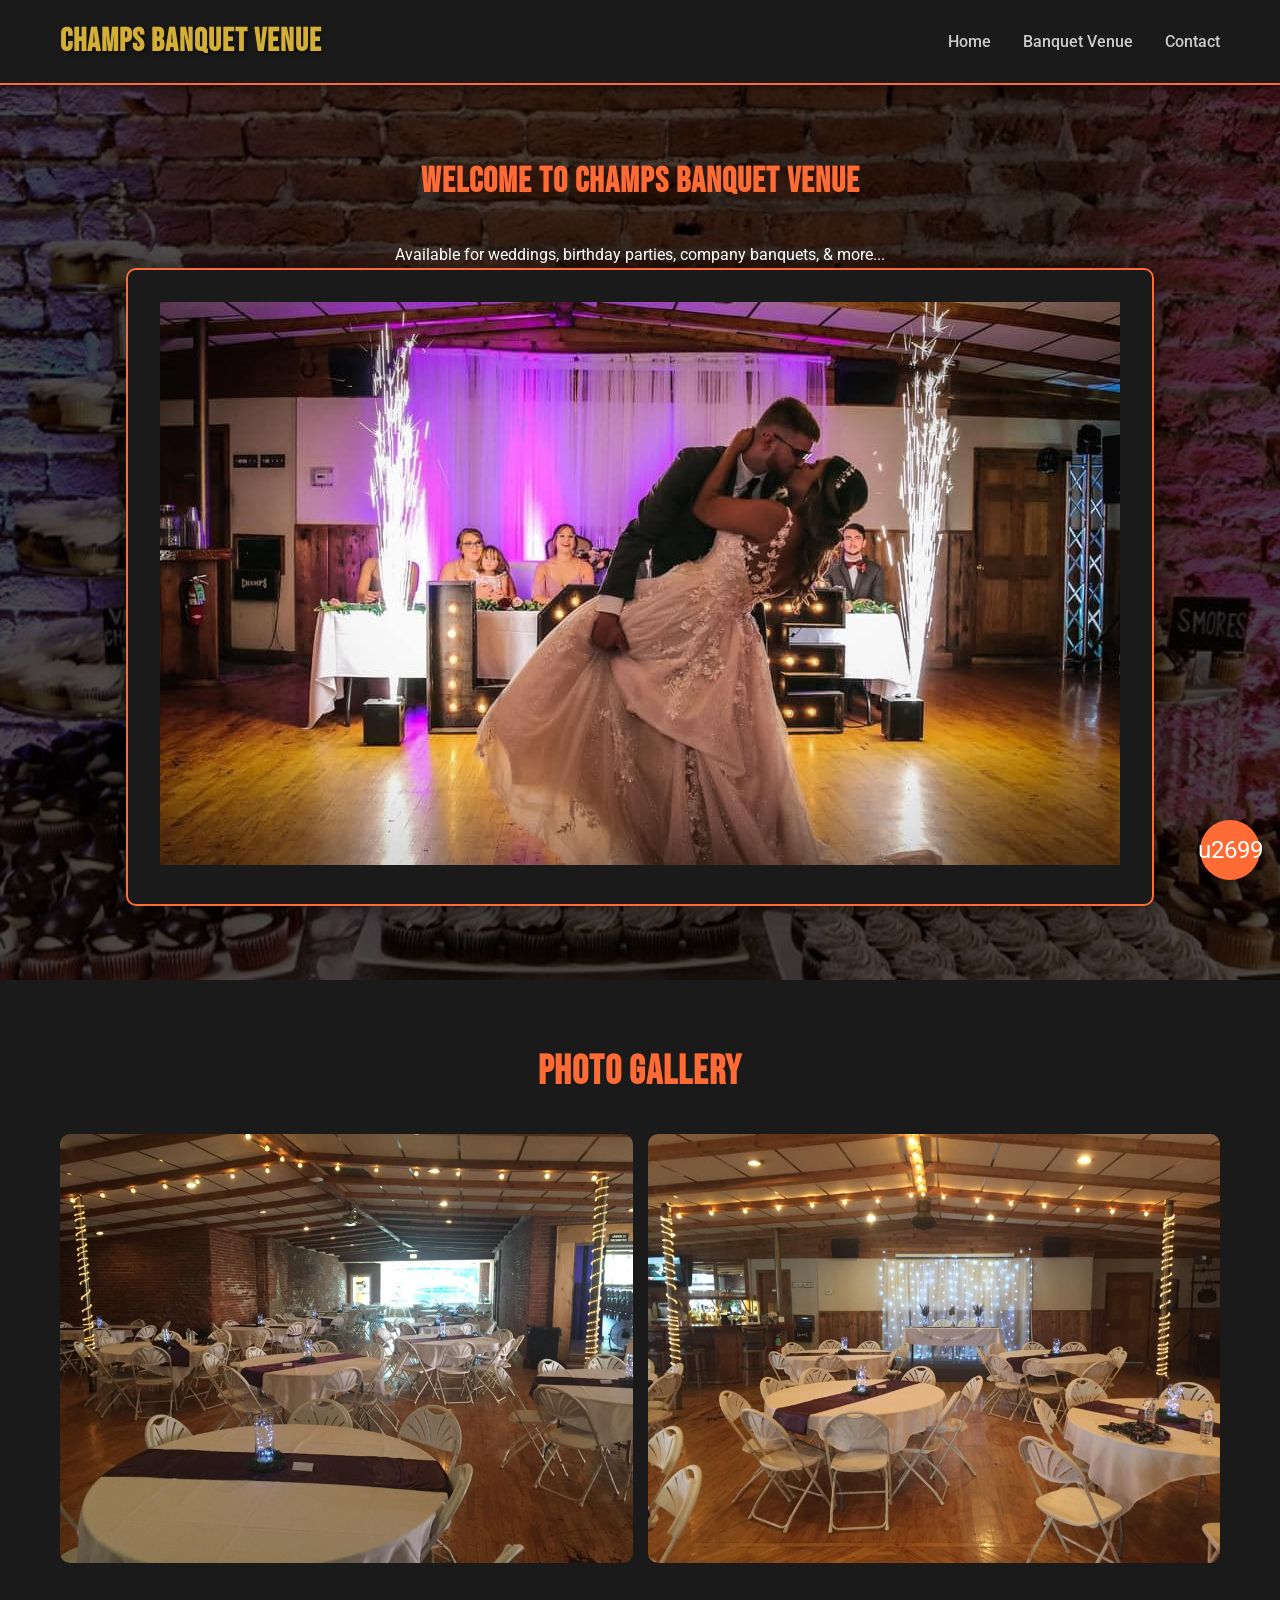
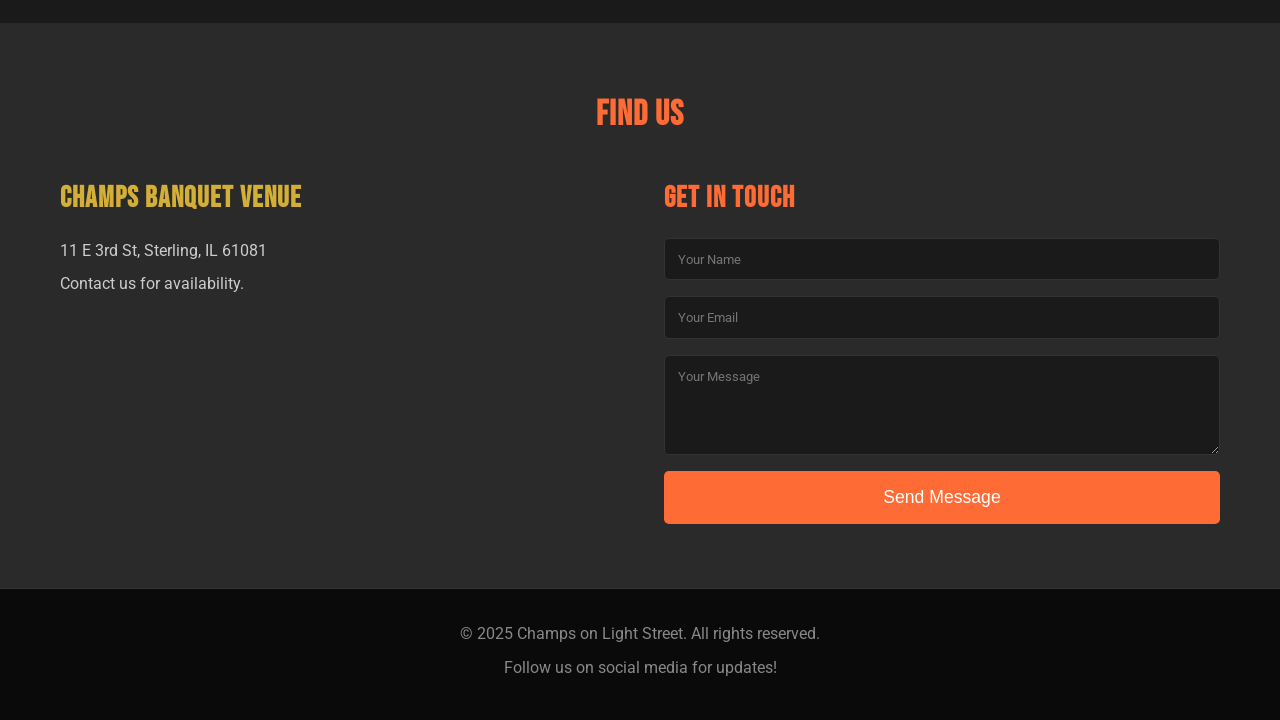
<file: banquetvenue.html>
<!DOCTYPE html>
<html lang="en">
<head>
    <meta charset="UTF-8">
    <meta name="viewport" content="width=device-width, initial-scale=1.0">
    <title>Champs on Light Street</title>
    <meta name="description" content="Champs Banquet Venue">
    <link rel="stylesheet" href="styles.css">
    <link rel="preconnect" href="https://fonts.googleapis.com">
    <link rel="preconnect" href="https://fonts.gstatic.com" crossorigin>
    <link href="https://fonts.googleapis.com/css2?family=Bebas+Neue&family=Roboto:wght@300;400;700&display=swap" rel="stylesheet">
    <link rel="icon" href="/images/ChampsGlovesLogo1.png" type="image/png">
</head>
<body>
    <header>
        <nav>
            <div class="container">
                <h1 class="logo">Champs Banquet Venue</h1>
                <ul class="nav-links">
                    <li><a href="/index.html">Home</a></li>
                    <li><a href="/banquetvenue.html">Banquet Venue</a></li>
                    <li><a href="#contact">Contact</a></li>
                </ul>
            </div>
        </nav>
    </header>

    <main>
        <!-- Hero Section -->
        <section class="hero-banquet">
            <div class="hero-banquet-content">
                <h2>Welcome to Champs Banquet Venue</h2>
                <p>Available for weddings, birthday parties, company banquets, & more...</p>
                <div class="hero-highlight">
                    <img src="/images/WeddingKiss.jpg" alt="Champs Venue Photo 4">
                </div>
            </div>
        </section>

        <!-- Gallery Section -->
        <section id="gallery" class="gallery-section">
        <div class="container">
            <h2>Photo Gallery</h2>
            <div class="gallery-grid">
            <img src="/images/VenueHall.jpg" alt="Champs Venue Photo 1">
            <img src="/images/VenueHall3.jpg" alt="Champs Venue Photo 2">
            </div>
        </div>
        </section>

        <!-- Contact Section -->
        <section id="contact" class="contact-section">
            <div class="container">
                <h2>Find Us</h2>
                <div class="contact-content">
                    <div class="contact-info">
                        <h3>Champs Banquet Venue</h3>
                        <p>11 E 3rd St, Sterling, IL 61081</p>
                        <p>Contact us for availability.</p>
                    </div>
                    <div class="contact-form">
                        <h3>Get in Touch</h3>
                        <form id="contact-form">
                            <input type="text" id="name" placeholder="Your Name" required>
                            <input type="email" id="email" placeholder="Your Email" required>
                            <textarea id="message" placeholder="Your Message" required></textarea>
                            <button type="submit">Send Message</button>
                        </form>
                    </div>
                </div>
            </div>
        </section>
    </main>

    <footer>
        <div class="container">
            <p>&copy; 2025 Champs on Light Street. All rights reserved.</p>
            <p>Follow us on social media for updates!</p>
        </div>
    </footer>

    <script src="js/app.js"></script>
</body>
</html>
</file>
<file: styles.css>
/* Reset and Base Styles */
* {
    margin: 0;
    padding: 0;
    box-sizing: border-box;
}

:root {
    --primary-dark: #0a0a0a;
    --secondary-dark: #1a1a1a;
    --accent-dark: #2a2a2a;
    --text-primary: #ffffff;
    --text-secondary: #cccccc;
    --text-muted: #888888;
    --accent-color: #ff6b35;
    --accent-hover: #ff8555;
    --gold-accent: #d4af37;
    --border-color: #333333;
    --shadow-color: rgba(0, 0, 0, 0.5);
}

body {
    font-family: 'Roboto', sans-serif;
    background: var(--primary-dark);
    color: var(--text-primary);
    line-height: 1.6;
    overflow-x: hidden;
}

/* Typography */
h1, h2, h3 {
    font-family: 'Bebas Neue', cursive;
    letter-spacing: 1px;
}

h1 {
    font-size: 2.5rem;
    color: var(--gold-accent);
}

h2 {
    font-size: 2.2rem;
    margin-bottom: 2rem;
    text-align: center;
    color: var(--accent-color);
}

h3 {
    font-size: 1.8rem;
    margin-bottom: 1rem;
    color: var(--text-primary);
}

/* Container */
.container {
    max-width: 1200px;
    margin: 0 auto;
    padding: 0 20px;
}

/* Header & Navigation */
header {
    background: var(--secondary-dark);
    border-bottom: 2px solid var(--accent-color);
    position: fixed;
    width: 100%;
    top: 0;
    z-index: 1000;
    box-shadow: 0 2px 10px var(--shadow-color);
}

nav {
    padding: 1rem 0;
}

nav .container {
    display: flex;
    justify-content: space-between;
    align-items: center;
}

.logo {
    font-size: 2rem;
    color: var(--gold-accent);
    text-shadow: 2px 2px 4px var(--shadow-color);
}

.nav-links {
    display: flex;
    list-style: none;
    gap: 2rem;
}

.nav-links a {
    color: var(--text-secondary);
    text-decoration: none;
    font-weight: 500;
    transition: color 0.3s ease;
    position: relative;
}

.nav-links a:hover {
    color: var(--accent-color);
}

.nav-links a::after {
    content: '';
    position: absolute;
    width: 0;
    height: 2px;
    bottom: -5px;
    left: 0;
    background-color: var(--accent-color);
    transition: width 0.3s ease;
}

.nav-links a:hover::after {
    width: 100%;
}

/* Hero Section */
.hero {
    background: linear-gradient(rgba(0, 0, 0, 0.7), rgba(0, 0, 0, 0.7)), 
                url('/images/WallBannerLisPlates.jpg');
    background-size: cover;
    background-position: center;
    height: 100vh;
    display: flex;
    align-items: center;
    justify-content: center;
    text-align: center;
    margin-top: 80px;
}

.hero-content h2 {
    font-size: 3rem;
    margin-bottom: 1rem;
    color: var(--text-primary);
}

.hero-content p {
    font-size: 1.2rem;
    margin-bottom: 2rem;
    color: var(--text-secondary);
}

.hero-highlight {
    background: var(--secondary-dark);
    padding: 2rem;
    border-radius: 10px;
    border: 2px solid var(--accent-color);
    box-shadow: 0 4px 20px var(--shadow-color);
}

.hero-highlight h3 {
    color: var(--gold-accent);
    font-size: 2rem;
}

.hero-highlight p {
    margin: 0.5rem 0;
    font-size: 1.1rem;
}

/* Sections */
.events-section,
.promotions-section,
.contact-section {
    padding: 4rem 0;
}

.events-section {
    background: var(--secondary-dark);
}

.promotions-section {
    background: var(--primary-dark);
}

.contact-section {
    background: var(--accent-dark);
}

/* Hero-Banquet Section */
.hero-banquet {
    background: linear-gradient(rgba(0, 0, 0, 0.7), rgba(0, 0, 0, 0.7)), 
                url('/images/BanquetVenueWall.jpg');
    background-size: cover;
    background-position: center;
    height: 100vh;
    display: flex;
    align-items: center;
    justify-content: center;
    text-align: center;
    margin-top: 80px;
}

/* Events Grid */
.events-grid,
.promotions-grid {
    display: grid;
    grid-template-columns: repeat(auto-fit, minmax(300px, 1fr));
    gap: 2rem;
    margin-top: 2rem;
}

.event-card,
.promotion-card {
    background: var(--accent-dark);
    border: 1px solid var(--border-color);
    border-radius: 10px;
    padding: 1.5rem;
    transition: transform 0.3s ease, box-shadow 0.3s ease;
}

.event-card:hover,
.promotion-card:hover {
    transform: translateY(-5px);
    box-shadow: 0 8px 25px var(--shadow-color);
}

.event-card h3,
.promotion-card h3 {
    color: var(--accent-color);
    margin-bottom: 0.5rem;
}

.event-date,
.promotion-date {
    color: var(--gold-accent);
    font-weight: bold;
    margin-bottom: 1rem;
}

.event-description,
.promotion-description {
    color: var(--text-secondary);
    margin-bottom: 1rem;
}

.event-image,
.promotion-image {
    width: 100%;
    height: 200px;
    object-fit: cover;
    border-radius: 5px;
    margin-bottom: 1rem;
}

/* Contact Section */
.contact-content {
    display: grid;
    grid-template-columns: 1fr 1fr;
    gap: 3rem;
    margin-top: 2rem;
}

.contact-info h3 {
    color: var(--gold-accent);
}

.contact-info p {
    margin-bottom: 0.5rem;
    color: var(--text-secondary);
}

.contact-form h3 {
    color: var(--accent-color);
}

.contact-form form {
    display: flex;
    flex-direction: column;
    gap: 1rem;
}

.contact-form input,
.contact-form textarea {
    padding: 0.8rem;
    background: var(--secondary-dark);
    border: 1px solid var(--border-color);
    border-radius: 5px;
    color: var(--text-primary);
    font-family: 'Roboto', sans-serif;
}

.contact-form input:focus,
.contact-form textarea:focus {
    outline: none;
    border-color: var(--accent-color);
}

.contact-form textarea {
    min-height: 100px;
    resize: vertical;
}

.contact-form button {
    padding: 1rem;
    background: var(--accent-color);
    color: var(--text-primary);
    border: none;
    border-radius: 5px;
    font-size: 1.1rem;
    cursor: pointer;
    transition: background-color 0.3s ease;
}

.contact-form button:hover {
    background: var(--accent-hover);
}

/* Footer */
footer {
    background: var(--primary-dark);
    padding: 2rem 0;
    text-align: center;
    border-top: 1px solid var(--border-color);
}

footer p {
    color: var(--text-muted);
    margin-bottom: 0.5rem;
}

/* Responsive Design */
@media (max-width: 768px) {
    .nav-links {
        flex-direction: column;
        gap: 1rem;
    }
    
    .hero-content h2 {
        font-size: 2.5rem;
    }
    
    .hero-content p {
        font-size: 1rem;
    }
    
    .contact-content {
        grid-template-columns: 1fr;
    }
    
    .events-grid,
    .promotions-grid {
        grid-template-columns: 1fr;
    }
}

@media (max-width: 480px) {
    .container {
        padding: 0 15px;
    }
    
    .hero-highlight {
        padding: 1.5rem;
    }
    
    h2 {
        font-size: 1.8rem;
    }
}

/* Admin Button */
.admin-button {
    position: fixed;
    bottom: 20px;
    right: 20px;
    background: var(--accent-color);
    color: var(--text-primary);
    padding: 1rem;
    border-radius: 50%;
    width: 60px;
    height: 60px;
    display: flex;
    align-items: center;
    justify-content: center;
    cursor: pointer;
    box-shadow: 0 4px 10px var(--shadow-color);
    transition: transform 0.3s ease;
    z-index: 999;
}

.admin-button:hover {
    transform: scale(1.1);
}

.admin-button::before {
    content: '\u2699';
    font-size: 1.5rem;
}

.gallery-section {
    padding: 60px 20px;
    background: var(--secondary-dark);
    text-align: center;
}

.gallery-section h2 {
    font-family: 'Bebas Neue', sans-serif;
    font-size: 2.5rem;
    margin-bottom: 30px;
}

.gallery-grid {
    display: grid;
    grid-template-columns: repeat(auto-fit, minmax(250px, 1fr));
    gap: 15px;
}

.gallery-grid img {
    width: 100%;
    height: auto;
    border-radius: 10px;
    cursor: pointer;
    transition: transform 0.3s ease;
}

.gallery-grid img:hover {
    transform: scale(1.05);
}

#social {
    var(--accent-color)
    text-align: center; /* centers the heading text */
    padding: 20px;
}

#social div {
    display: flex;
    justify-content: center; /* centers icons horizontally */
    gap: 20px; /* space between icons */
    margin-top: 15px;
}

#social div a {
    font-size: 2rem;     /* icon size */
    color: #333;         /* default color */
    transition: color 0.3s;
}

#social div a:hover {
    color: #ffcc00;      /* hover color */
}
</file>
